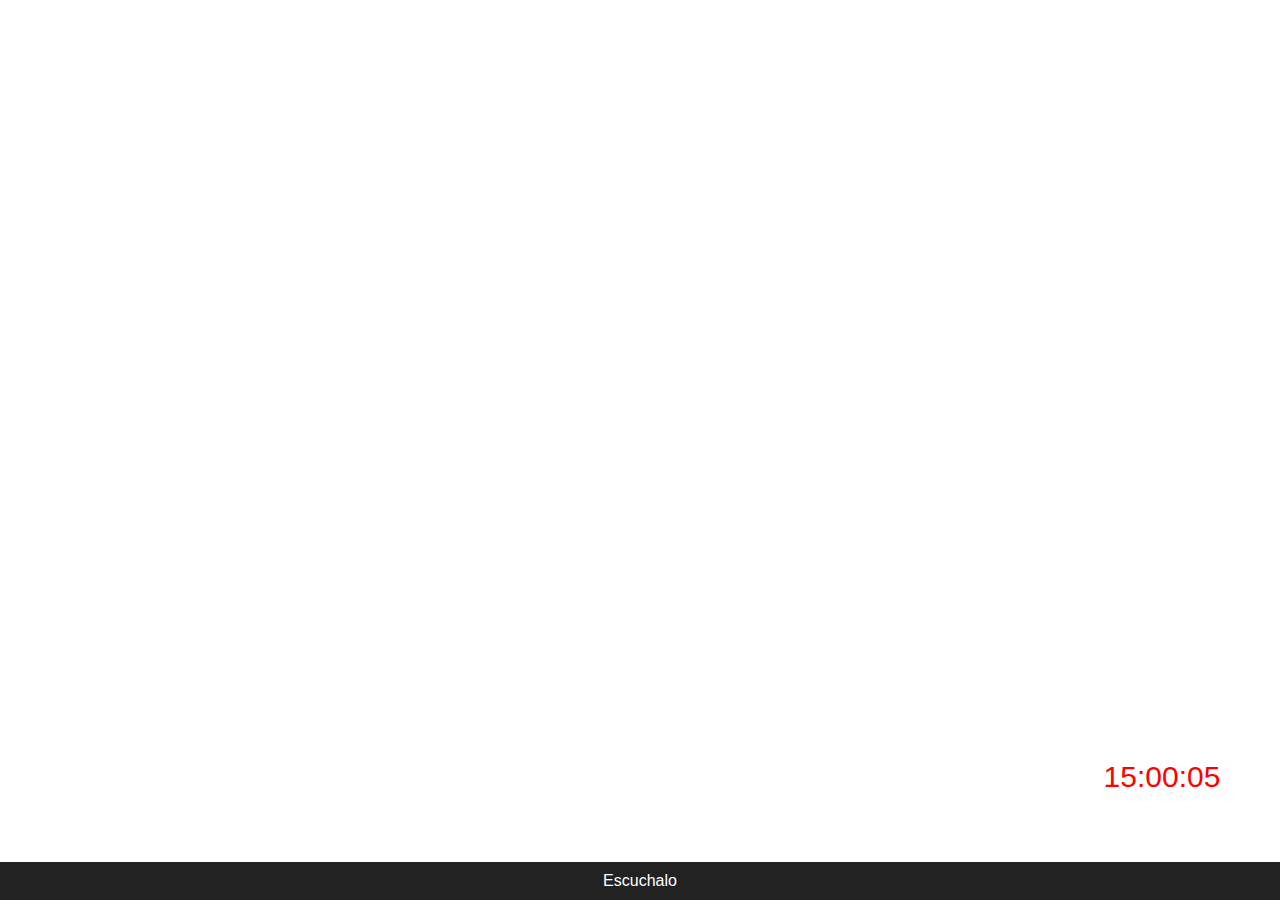
<file: arequipa.html>
﻿<!doctype html>
<html lang="es">
<head>
<meta charset="utf-8">
<meta name="viewport" content="width=device-width, initial-scale=1, user-scalable=no">
<meta name="theme-color" content="#f4000b">
<title>Escuchalo Fm</title>

<link href="https://cdnjs.cloudflare.com/ajax/libs/font-awesome/5.15.4/css/all.min.css" rel="stylesheet">
<script src="https://cdnjs.cloudflare.com/ajax/libs/jquery/3.7.1/jquery.min.js"></script>
<script src="https://api.radioslive.stream/reproluna/luna-animado.js"></script>
<style>
html,body{font-family:"Open Sans",sans-serif;height:100%;margin:0;display:flex;flex-direction:column;color:#272829}a{text-decoration:none;color:rgba(255,255,255,1)}a:hover{color:rgba(255,255,255,1);text-decoration:none}#header{position:fixed;top:0;left:0;z-index:100;transition:all .5s;overflow-y:auto;background:rgba(255,255,255,0);padding:20px 20px 0}.nav-menu *{margin:0;padding:0;list-style:none}.nav-menu > ul > li{position:relative;white-space:nowrap}.nav-menu a{display:flex;align-items:center;color:red;padding-left:18px;margin-bottom:8px;transition:.3s;font-size:15px;border-radius:50px;background:#f2f3f5;height:46px;width:100%;overflow:hidden;transition:.3s}.nav-menu a i{font-size:16px}.nav-menu a span{padding:0 5px 0 7px;color:#000}.nav-menu li:hover > a{color:blue;background:#00cc45}.nav-menu li:hover > a span{color:#fff}.mobile-nav-toggle{position:fixed;right:15px;top:15px;z-index:99;border:0;background:none;font-size:24px;transition:all .4s;outline:none!important;line-height:1;cursor:pointer;text-align:right}.mobile-nav-toggle i{color:#fff}.mobile-nav-active{overflow:hidden}.mobile-nav-active #header{left:0}.mobile-nav-active .mobile-nav-toggle i{color:#fff}#player{margin:0 auto;width:100%;height:100%}.background_hora{width:196px;height:46px;background-color:#fff;position:absolute;right:20px;bottom:100px;border-radius:50px}#relogio{margin:0;position:absolute;top:50%;left:50%;margin-right:-50%;transform:translate(-50%,-50%);font-size:30px;font-family:"Poppins",sans-serif;color:red}.back-to-top{position:fixed;display:none;width:40px;height:40px;border-radius:50px;right:15px;bottom:15px;background:#3a0d5c;color:#fff;transition:display .5s ease-in-out;z-index:99999}.back-to-top i{font-size:24px;position:absolute;top:7px;left:8px}.back-to-top:hover{color:#fff;background:#0678e3;transition:background .2s ease-in-out}@media (min-width: 992px){.mobile-nav-toggle{display:none}}@media (max-width: 991px){#header{width:auto;background:#fff;border-right:1px solid #e6e9ec;left:-300px;padding:20px 30px 100vh 10px}}@media only screen and (max-width: 768px){#player{width:100%;height:100%}.background_hora{display:none}#relogio{display:none}}
</style>
</head>

<body>
<div style="height:100%">

<div id="player"></div>
<script>
$("#player").lunaradio({
radioname: "RIBEREÑA MIX", 
streamurl: "https://stream-150.zeno.fm/q7s5xtsusbruv?zs=XLjT6QQuTU6p6L9H1TkLow", 
coverimage: "https://imgur.com/XVGgM4m.jpg",
volume:"100", autoplay:"true", 
onlycoverimage:"false", coverstyle:"animated", usevisualizer:"real", visualizertype:"4",
userinterface:"big", backgroundcolor:"#000000", fontcolor:"#ffffff", hightlightcolor:"#000000", fontname:"Roboto", googlefont:"", fontratio:"0.7", scroll:"true", displayliveicon:"true", visualizeropacity:"1.0", multicolorvisualizer:"true", color1:"#04FF00", color2:"#83FF00", color3:"#04FF00", color4:"#04FF00", metadatainterval:"20000", 
});
</script>







<div class="background_hora"><div id="relogio">15:00:05</div></div>
<script>
function reloj() {
let elementoID = document.getElementById('relogio');
let horalocal = new Date().toLocaleTimeString('es');
elementoID.innerHTML = horalocal;
}
setInterval(reloj, 1000);
</script>
</div>


<footer style="display:grid;align-content:end">
<div style="background-color:#222;color:#fff;text-align:center;padding:10px"> 
 <a href="https://www.escuchalofm.online/">Escuchalo</a> 
</div>
</footer>

<script>
$(".mobile-nav-toggle").click(function(){
$("body").toggleClass("mobile-nav-active");
$(".mobile-nav-toggle i").toggleClass("fa-bars fa-times");
});
</script>
</body>
</html>
</file>
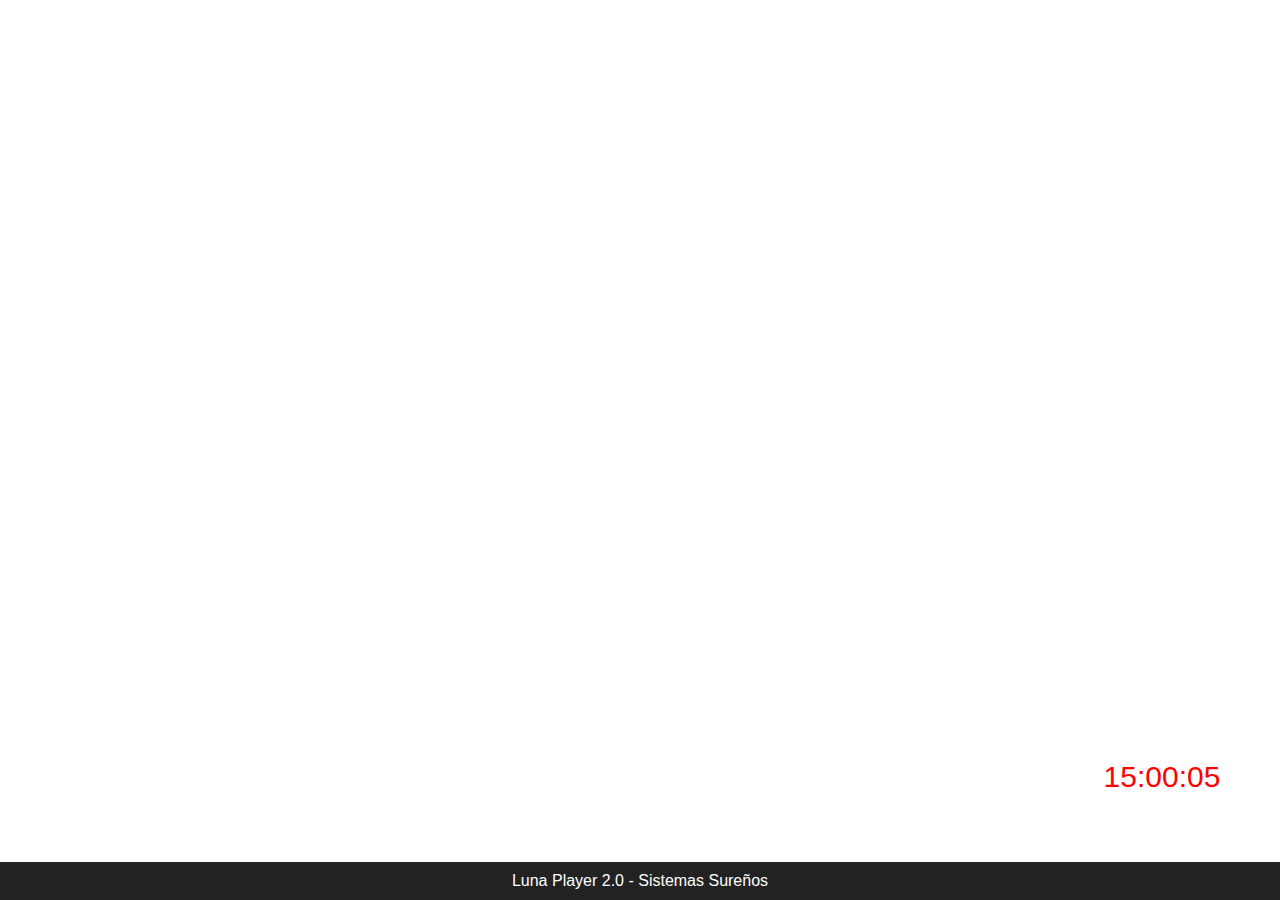
<file: latinasuper.html>
﻿<!doctype html>
<html lang="es">
<head>
<meta charset="utf-8">
<meta name="viewport" content="width=device-width, initial-scale=1, user-scalable=no">
<meta name="theme-color" content="#f4000b">
<title>RADIO ONLINE</title>

<link href="https://cdnjs.cloudflare.com/ajax/libs/font-awesome/5.15.4/css/all.min.css" rel="stylesheet">
<script src="https://cdnjs.cloudflare.com/ajax/libs/jquery/3.7.1/jquery.min.js"></script>
<script src="https://api.radioslive.stream/reproluna/luna-animado.js"></script>
<style>
html,body{font-family:"Open Sans",sans-serif;height:100%;margin:0;display:flex;flex-direction:column;color:#272829}a{text-decoration:none;color:rgba(255,255,255,1)}a:hover{color:rgba(255,255,255,1);text-decoration:none}#header{position:fixed;top:0;left:0;z-index:100;transition:all .5s;overflow-y:auto;background:rgba(255,255,255,0);padding:20px 20px 0}.nav-menu *{margin:0;padding:0;list-style:none}.nav-menu > ul > li{position:relative;white-space:nowrap}.nav-menu a{display:flex;align-items:center;color:red;padding-left:18px;margin-bottom:8px;transition:.3s;font-size:15px;border-radius:50px;background:#f2f3f5;height:46px;width:100%;overflow:hidden;transition:.3s}.nav-menu a i{font-size:16px}.nav-menu a span{padding:0 5px 0 7px;color:#000}.nav-menu li:hover > a{color:blue;background:#00cc45}.nav-menu li:hover > a span{color:#fff}.mobile-nav-toggle{position:fixed;right:15px;top:15px;z-index:99;border:0;background:none;font-size:24px;transition:all .4s;outline:none!important;line-height:1;cursor:pointer;text-align:right}.mobile-nav-toggle i{color:#fff}.mobile-nav-active{overflow:hidden}.mobile-nav-active #header{left:0}.mobile-nav-active .mobile-nav-toggle i{color:#fff}#player{margin:0 auto;width:100%;height:100%}.background_hora{width:196px;height:46px;background-color:#fff;position:absolute;right:20px;bottom:100px;border-radius:50px}#relogio{margin:0;position:absolute;top:50%;left:50%;margin-right:-50%;transform:translate(-50%,-50%);font-size:30px;font-family:"Poppins",sans-serif;color:red}.back-to-top{position:fixed;display:none;width:40px;height:40px;border-radius:50px;right:15px;bottom:15px;background:#3a0d5c;color:#fff;transition:display .5s ease-in-out;z-index:99999}.back-to-top i{font-size:24px;position:absolute;top:7px;left:8px}.back-to-top:hover{color:#fff;background:#0678e3;transition:background .2s ease-in-out}@media (min-width: 992px){.mobile-nav-toggle{display:none}}@media (max-width: 991px){#header{width:auto;background:#fff;border-right:1px solid #e6e9ec;left:-300px;padding:20px 30px 100vh 10px}}@media only screen and (max-width: 768px){#player{width:100%;height:100%}.background_hora{display:none}#relogio{display:none}}
</style>
</head>

<body>
<div style="height:100%">

<div id="player"></div>
<script>
$("#player").lunaradio({
radioname: "Latina Super Radio", 
streamurl: "https://stream-150.zeno.fm/qq5llhwvqmwtv?zs=cHJBqG-hSDCxogekOiBKvw", 
coverimage: "https://imgur.com/5m8PS38.jpg",
volume:"100", autoplay:"true", 
onlycoverimage:"false", coverstyle:"animated", usevisualizer:"real", visualizertype:"2",
userinterface:"big", backgroundcolor:"#FFFFFF", fontcolor:"#ffffff", hightlightcolor:"#000000", fontname:"Roboto", googlefont:"", fontratio:"0.7", scroll:"true", displayliveicon:"true", visualizeropacity:"1.0", multicolorvisualizer:"true", color1:"#FFD100", color2:"#FF8300", color3:"#FFA31F", color4:"#FFD100", metadatainterval:"20000", 
});
</script>







<div class="background_hora"><div id="relogio">15:00:05</div></div>
<script>
function reloj() {
let elementoID = document.getElementById('relogio');
let horalocal = new Date().toLocaleTimeString('es');
elementoID.innerHTML = horalocal;
}
setInterval(reloj, 1000);
</script>
</div>


<footer style="display:grid;align-content:end">
<div style="background-color:#222;color:#fff;text-align:center;padding:10px">Luna Player 2.0 - <a href="http://www.google.com">Sistemas Sureños</a> 
</div>
</footer>

<script>
$(".mobile-nav-toggle").click(function(){
$("body").toggleClass("mobile-nav-active");
$(".mobile-nav-toggle i").toggleClass("fa-bars fa-times");
});
</script>
</body>
</html>
</file>
